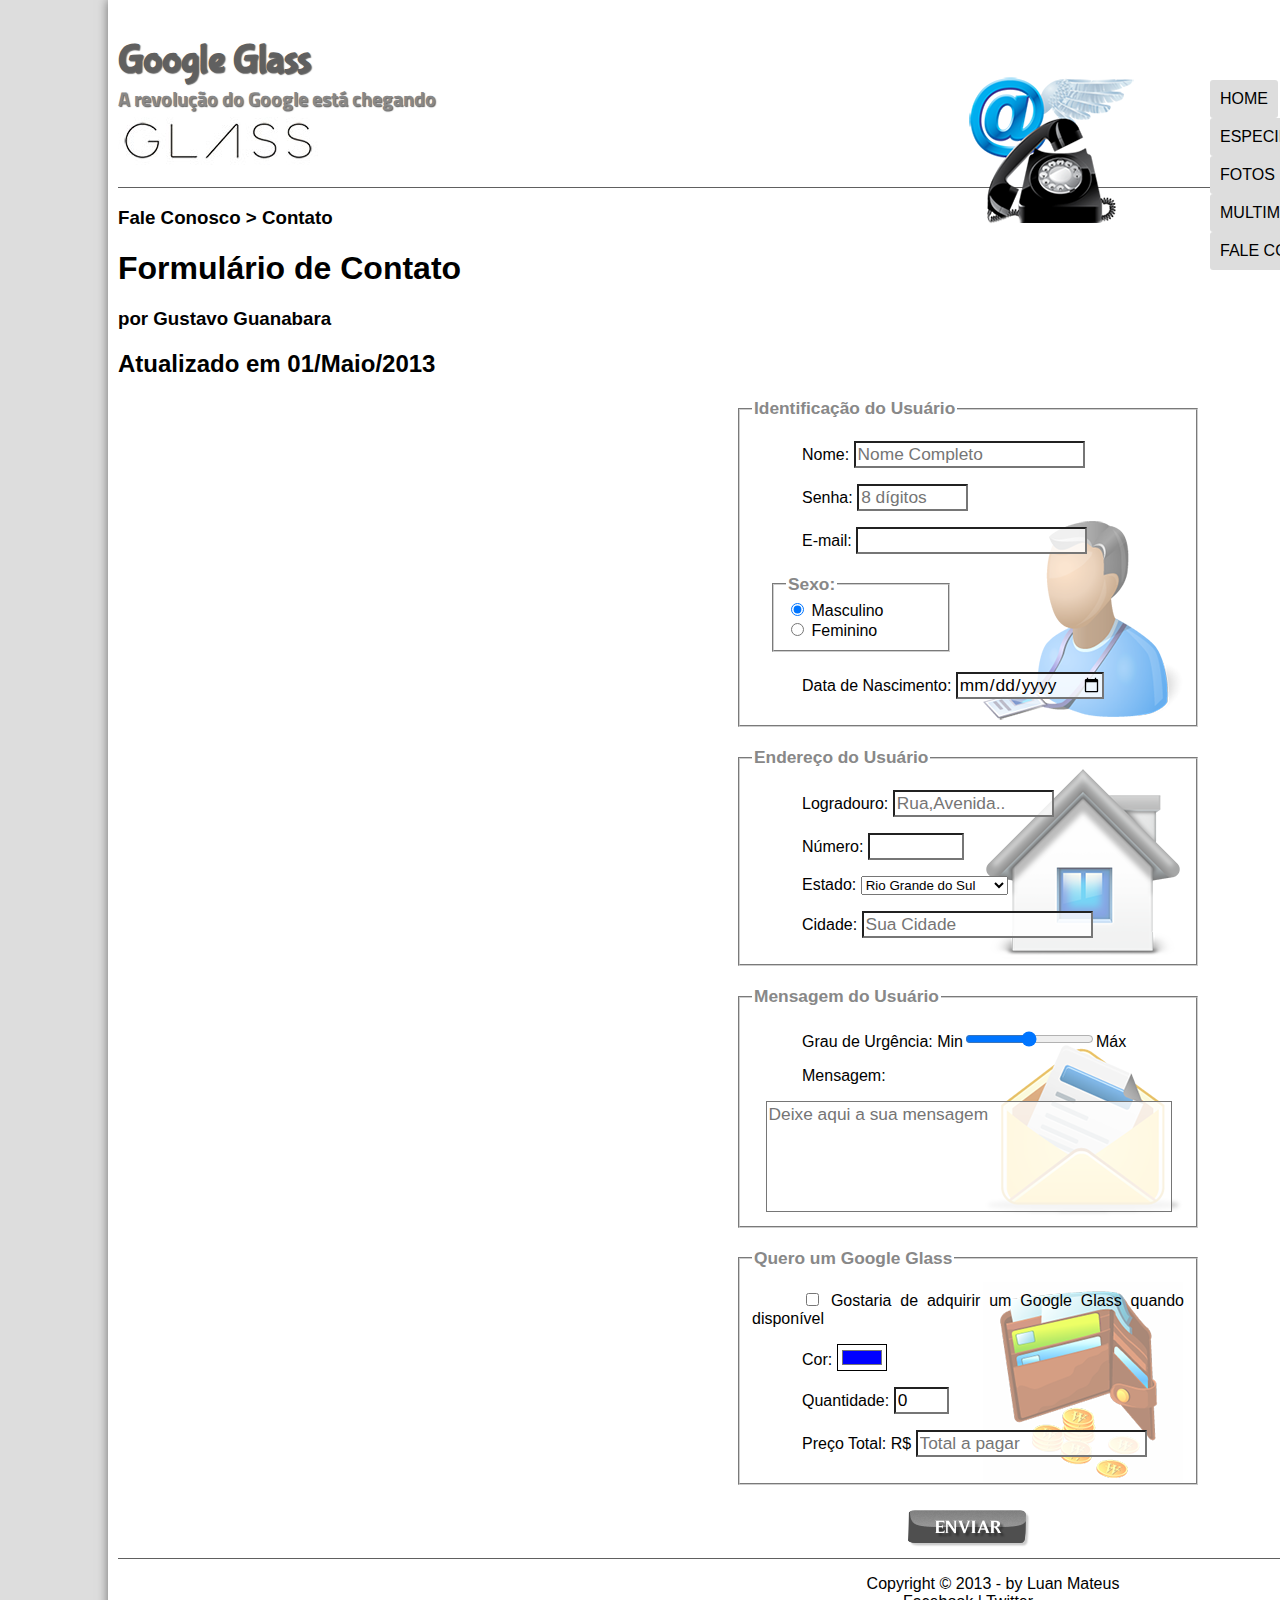
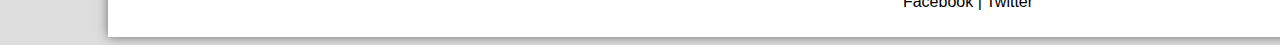
<file: fale-conosco.html>
<!DOCTYPE html>
<html lang="pt-br">

<head>
    <meta charset="UTF-8" />
    <title>Tudo sobre Google Glass</title>
    <link href="https://fonts.googleapis.com/css2?family=Bubblegum+Sans&display=swap" rel="stylesheet">
    <link rel="stylesheet" href="_css/estilo.css">
    <link rel="stylesheet" href="_css/form.css">
    <script>
        function calc_total(){
            var qtd = parseInt(document.getElementById('cQuanti').value);
            tot = qtd * 1500;
            document.getElementById('cTot').value  = tot;

        }
    </script>
</head>

<body>

    <div id="interface">

        <header id="cabecalho">
            <hgroup>
                <h1>Google Glass</h1>
                <h2>A revolução do Google está chegando</h2>
            </hgroup>

            <img id="icone" src="_imagens/contato.png">

            <nav id="menu">
                <h1>Menu Principal</h1>
                <ul type="disc">
                    <li onmouseover="mudaFoto('_imagens/home.png')" onmouseout="mudaFoto('_imagens/contato.png')"><a
                            href="index.html">Home</a></li>
                    <li onmouseover="mudaFoto('_imagens/especificacoes.png')"
                        onmouseout="mudaFoto('_imagens/contato.png')"><a href="specs.html">Especificações</a></li>
                    <li onmouseover="mudaFoto('_imagens/fotos.png')" onmouseout="mudaFoto('_imagens/contato.png')"><a
                            href="fotos.html">Fotos</a></li>
                    <li onmouseover="mudaFoto('_imagens/multimidia.png')" onmouseout="mudaFoto('_imagens/contato.png')">
                        <a href="multimidia.html">Multimídia</a></li>
                    <li onmouseover="mudaFoto('_imagens/contato.png')" onmouseout="mudaFoto('_imagens/contato.png')"><a
                            href="fale-conosco.html">Fale conosco</a></li>
                </ul>
            </nav>

        </header>

        <section id="corpo-full">
            <article id="noticiaprincipal">
                <header>
                    <hgroup>
                        <h3>Fale Conosco > Contato</h3>
                        <h1>Formulário de Contato</h1>
                        <h3>por Gustavo Guanabara</h3>
                        <h2>Atualizado em 01/Maio/2013</h2>
                    </hgroup>

                    <form method="post" id="fcontato" action="mailto:contato@cursoemvideo.com" oninput="calc_total();">
                        <fieldset id="usuario">
                            <legend>Identificação do Usuário</legend>
                            <p><label for="cNome">Nome:</label> <input type="text" name="tNome" id="cNome" size="20"
                                    maxlength="30" placeholder="Nome Completo"> </p>
                            <p><label for="cSenha">Senha:</label> <input type="password" name="tSenha" id="cSenha"
                                    size="8" maxlength="8" placeholder="8 dígitos"></p>
                            <p><label for="cEmail">E-mail:</label> <input type="email" name="tEmail" id="cEmail"
                                    size="20" maxlength="40"></p>
                            <fieldset id="sexo">
                                <legend>Sexo:</legend>
                                <input type="radio" name="tSexo" id="Masc" checked> <label for="Masc">Masculino</label>
                                </br>
                                <input type="radio" name="tSexo" id="Fem"> <label for="Fem">Feminino</label>
                            </fieldset>
                            <p><label for="cNasc">Data de Nascimento:</label> <input type="date" name="tNasc"
                                    id="cNasc"></p>
                        </fieldset>

                        <fieldset id="endereco">
                            <legend>Endereço do Usuário</legend>
                            <p><label for="cRua">Logradouro: </label> <input type="text" name="tRua" id="cRua" size="13"
                                    max="80" placeholder="Rua,Avenida.."></p>
                            <p><label for="cNum">Número:</label> <input type="number" name="tNum" id="cNum" min="0"
                                    max="99999"></p>
                            <p><label for="cEstado">Estado:</label> <select name="tEst" id="cEstado">
                                    <optgroup label="Região Sudeste">
                                        <option value="RJ">Rio de Janeiro</option>
                                        <option value="SP">São Paulo</option>
                                        <option value="MG">Minas Gerais</option>
                                    </optgroup>
                                    <optgroup label="Região Sul">
                                        <option value="PR">Paraná</option>
                                        <option value="SC">Santa Catarina</option>
                                        <option value="RS" selected>Rio Grande do Sul</option>
                                    </optgroup>
                                </select></p>
                            <p><label for="cCidade">Cidade: <input type="text" name="tCidade" id="cCidade"
                                        maxlength="40" size="20" placeholder="Sua Cidade" list="cidades"></label></p>
                            <datalist id="cidades">
                                <option value="Rio de Janeiro"></option>
                                <option value="Nova Iguaçu"></option>
                                <option value="Niterói"></option>
                                <option value="Beford Roxo"> </option>
                            </datalist>
                        </fieldset>

                        <fieldset id="mensage">
                            <legend>Mensagem do Usuário</legend>
                            <p><label for="cGrau">Grau de Urgência:</label>
                                Min<input type="range" name="tGrau" id="cGrau" min="0" max="10" step="1">Máx</p>
                            <p class="men"><label for="cMensa">Mensagem:</label></p>
                                <textarea name="tMsg" id="cMgs" cols="60" rows="5"
                                    placeholder="Deixe aqui a sua mensagem" style="resize: none;"></textarea>
                        </fieldset>

                        <fieldset id="compra">
                            <legend>Quero um Google Glass</legend>
                            <p><input type="checkbox" name="tPEd" id="cPed" />
                                <label for="cPed">Gostaria de adquirir um Google Glass quando disponível</label>
                            </p>
                            <p><label for="cCor">Cor:</label>
                            <input type="color" name="tCor" id="cCor" value="#0000FF">
                            </p>     
                            <p><label for="cQuanti">Quantidade:</label>
                                <input type="number" name="tQuanti" id="cQuanti" min="0" max="5" value="0"/>
                            </p>
                            <p><label for="cTot">Preço Total: R$</label>
                                <input type="text" name="tTot" id="cTot" placeholder="Total a pagar" readonly/>
                            </p>

                        </fieldset>

                       <input type="image" name="tButao" src="_imagens/botao-enviar.png" id="butao">

                    </form>

                </header>
            </article>
        </section>

        <footer id="rodape">
            <p>Copyright &copy; 2013 - by Luan Mateus</br>
                <a href="https://www.facebook.com/luan.matheus.1884" target="_blank">Facebook</a> | Twitter</p>
        </footer>
    </div>

    <script src="_javascript/funcoes.js"></script>
</body>

</html>
</file>
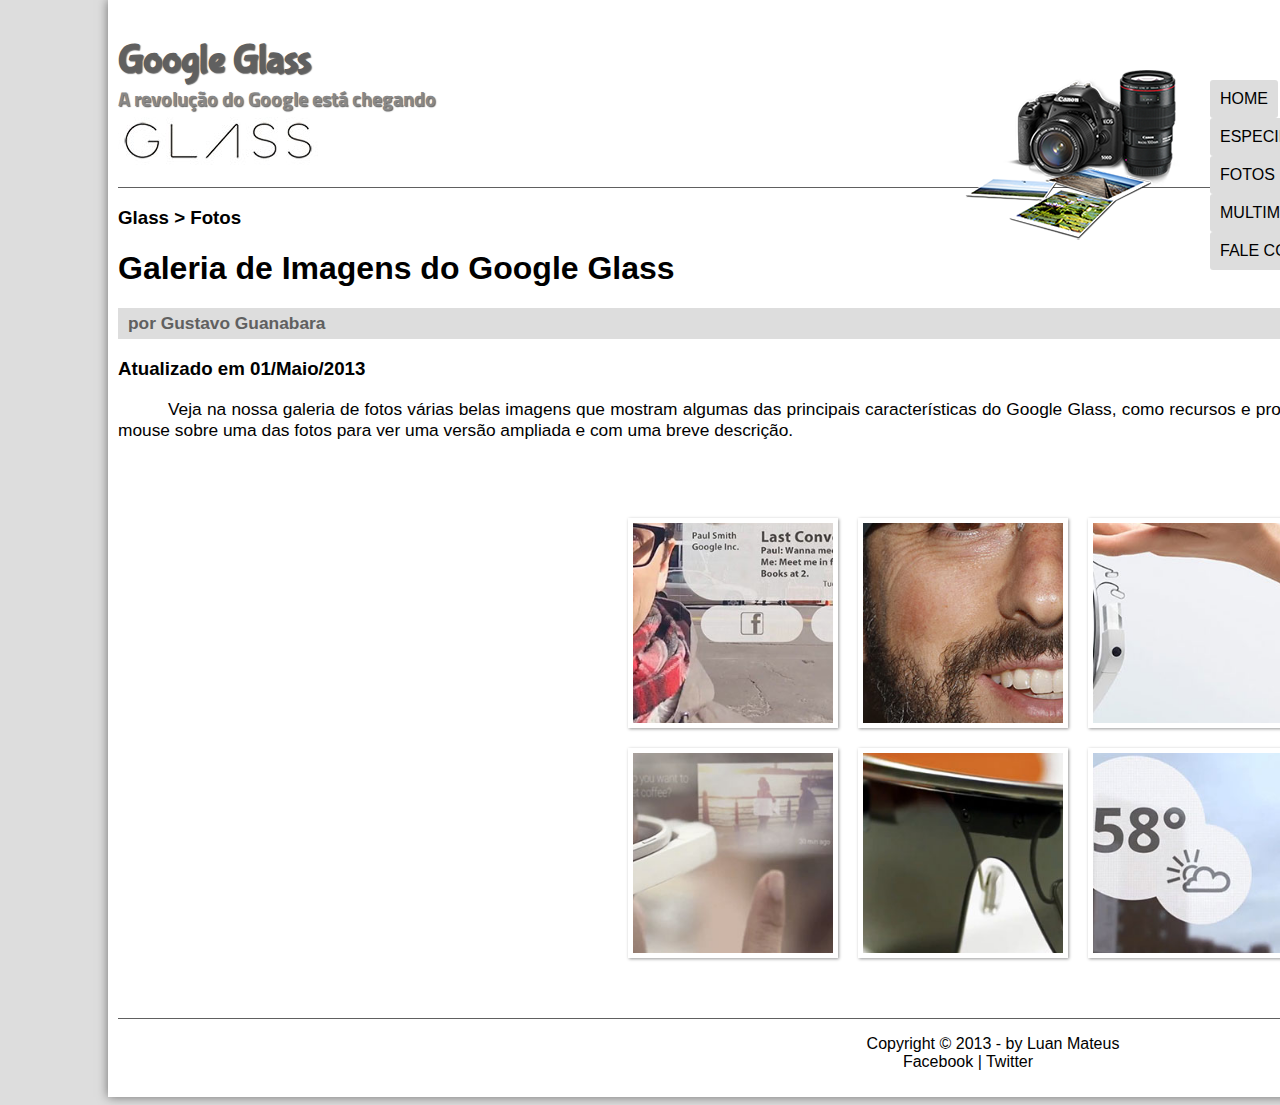
<file: fotos.html>
<!DOCTYPE html>
<html lang="pt-br">

<head>
    <meta charset="UTF-8" />
    <title>Tudo sobre Google Glass</title>
    <link href="https://fonts.googleapis.com/css2?family=Bubblegum+Sans&display=swap" rel="stylesheet">
    <link rel="stylesheet" href="_css/estilo.css">
    <link rel="stylesheet" href="_css/fotos.css">
</head>

<body>

    <div id="interface">

        <header id="cabecalho">
            <hgroup>
                <h1>Google Glass</h1>
                <h2>A revolução do Google está chegando</h2>
            </hgroup>
            <img id="icone" src="_imagens/fotos.png">
            <nav id="menu">
                <h1>Menu Principal</h1>
                <ul type="disc">
                    <li onmouseover="mudaFoto('_imagens/home.png')" onmouseout="mudaFoto('_imagens/fotos.png')"><a
                            href="index.html">Home</a></li>
                    <li onmouseover="mudaFoto('_imagens/especificacoes.png')"
                        onmouseout="mudaFoto('_imagens/fotos.png')"><a href="specs.html">Especificações</a></li>
                    <li onmouseover="mudaFoto('_imagens/fotos.png')" onmouseout="mudaFoto('_imagens/fotos.png')"><a
                            href="fotos.html">Fotos</a></li>
                    <li onmouseover="mudaFoto('_imagens/multimidia.png')" onmouseout="mudaFoto('_imagens/fotos.png')"><a
                            href="multimidia.html">Multimídia</a></li>
                    <li onmouseover="mudaFoto('_imagens/contato.png')" onmouseout="mudaFoto('_imagens/fotos.png')"><a
                            href="fale-conosco.html">Fale
                            conosco</a></li>
                </ul>
            </nav>
        </header>
        <section>
            <article id="artigoprincipal">
                <header>
                    <hgroup>
                        <h3>Glass > Fotos</h3>
                        <h1>Galeria de Imagens do Google Glass</h1>
                        <h2>por Gustavo Guanabara</h2>
                        <h3>Atualizado em 01/Maio/2013</h3>
                    </hgroup>

                    <p>Veja na nossa galeria de fotos várias belas imagens que mostram algumas das principais
                        características do Google Glass, como recursos e propriedades que estão impressionando o mundo
                        inteiro. Basta passar o mouse sobre uma das fotos para ver uma versão ampliada e com uma breve
                        descrição.</p>
                    <ul id="albumfotos">
                         <li id="foto01"><span>Agenda e lembretes</span></li>
                         <li id="foto02"><span>Sergey Brin usando o Glass</span></li>
                         <li id="foto03"><span>Leve e compacto</span></li>
                         <li id="foto04"><span>Sensação de uma tela de 50"</span></li>
                         <li id="foto05"><span>Vários tipos de lente</span></li>
                         <li id="foto06"><span>Informações importantes</span></li>
                    </ul>
                </header>
            </article>

        </section>


        <footer id="rodape">
            <p>Copyright &copy; 2013 - by Luan Mateus</br>
                <a href="https://www.facebook.com/luan.matheus.1884" target="_blank">Facebook</a> | Twitter</p>
        </footer>
    </div>

    <script src="_javascript/funcoes.js"></script>
</body>

</html>
</file>
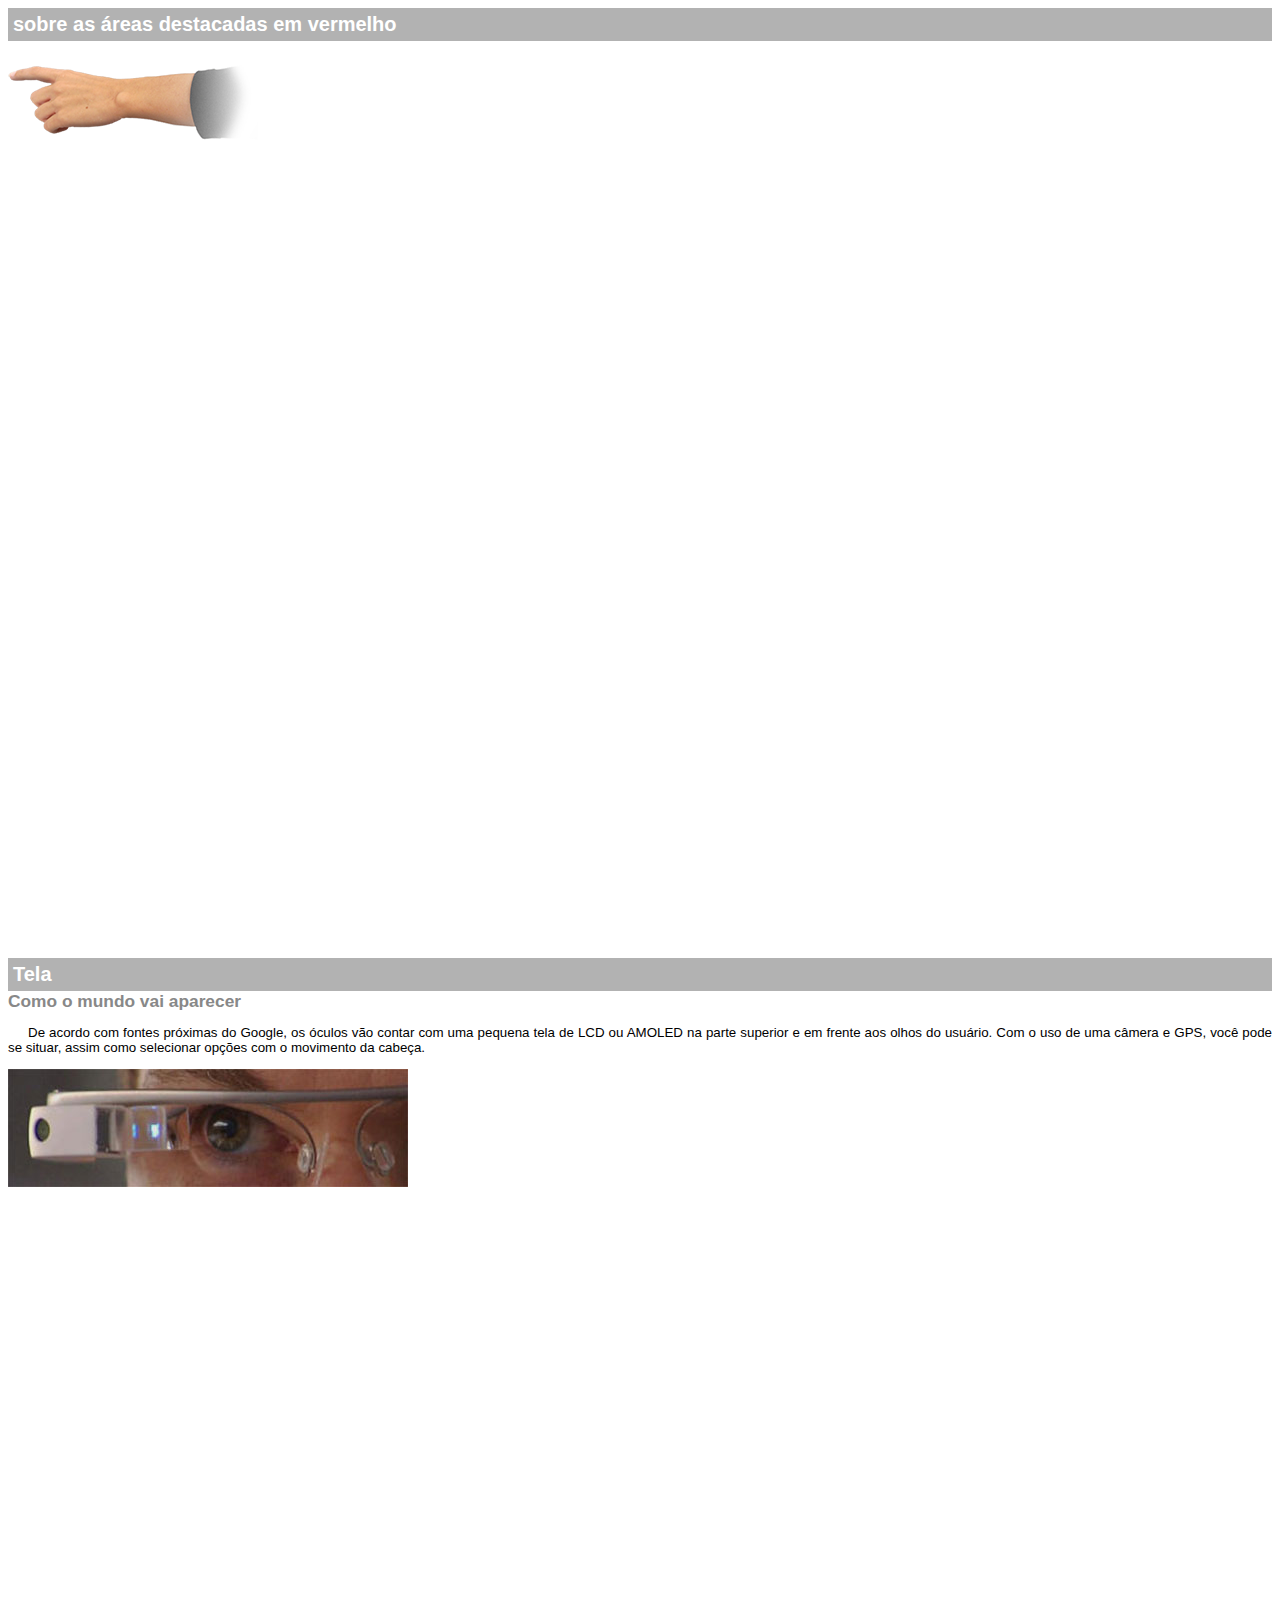
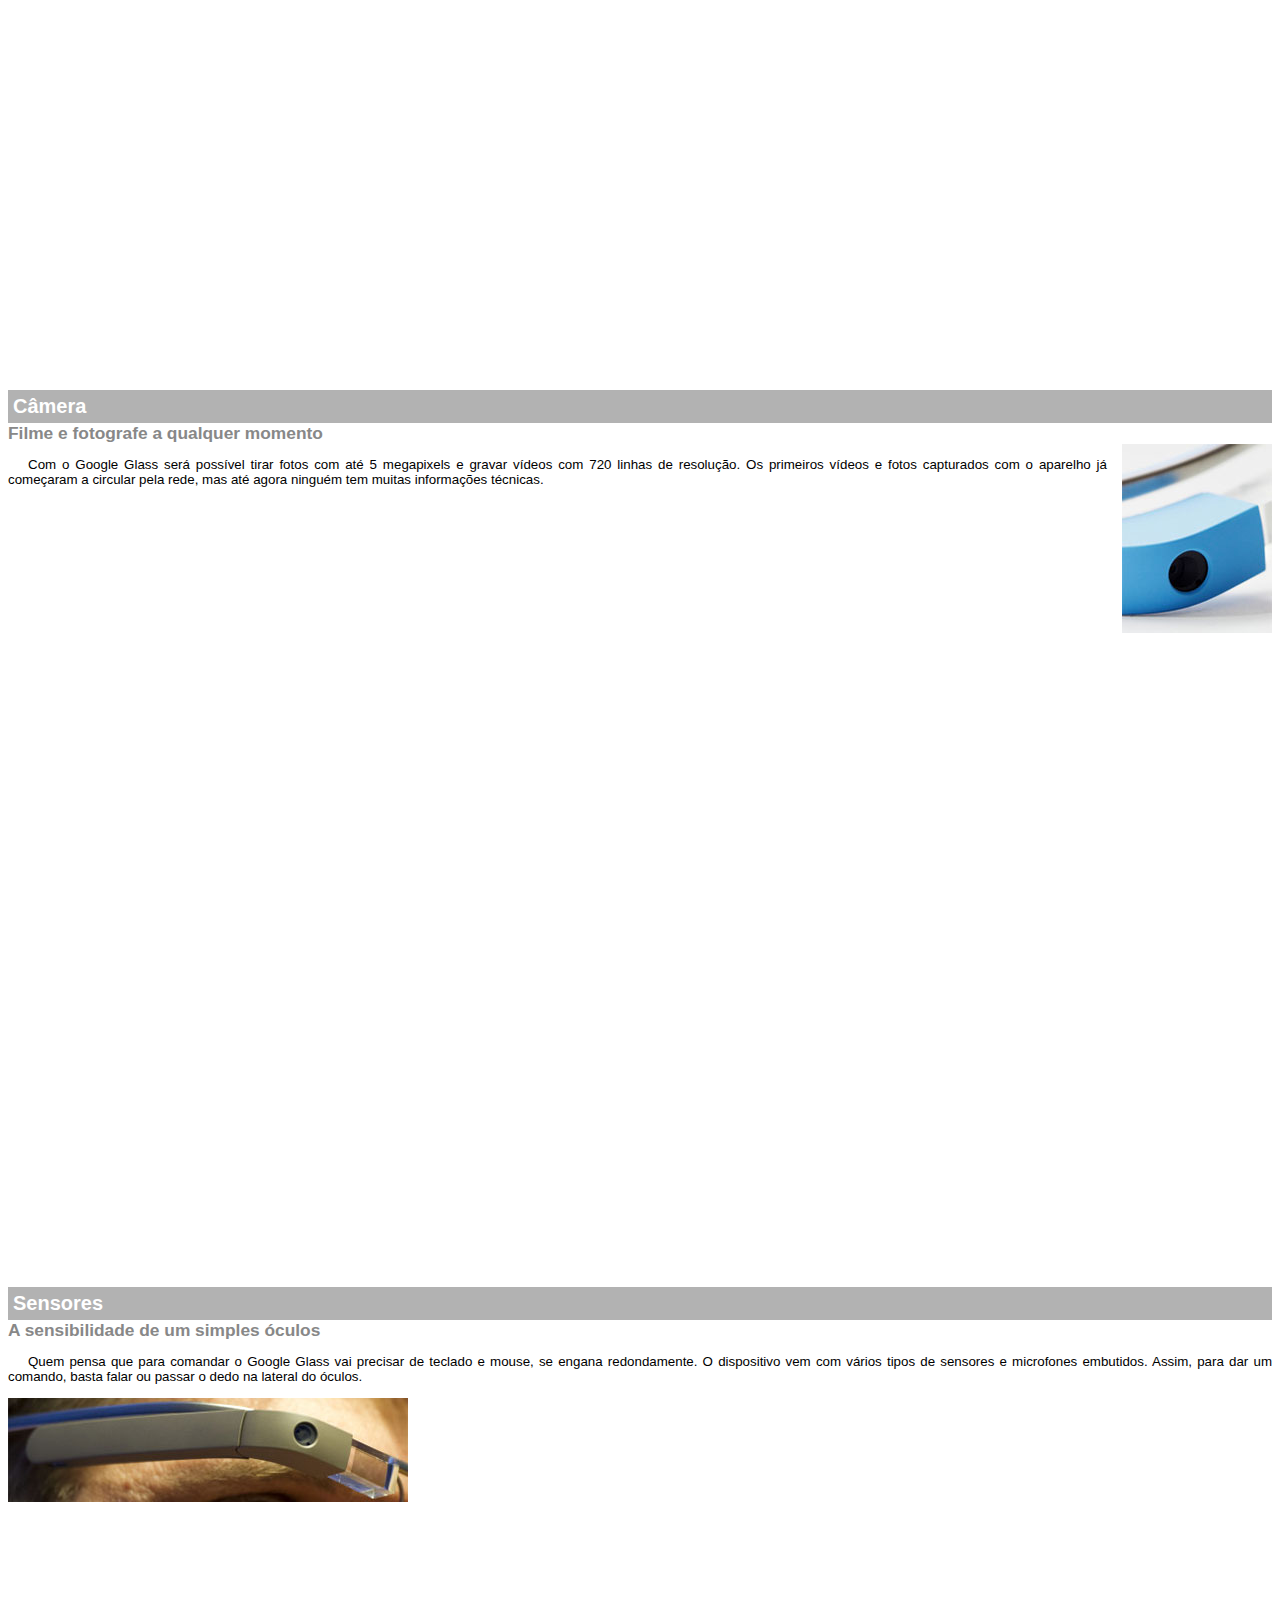
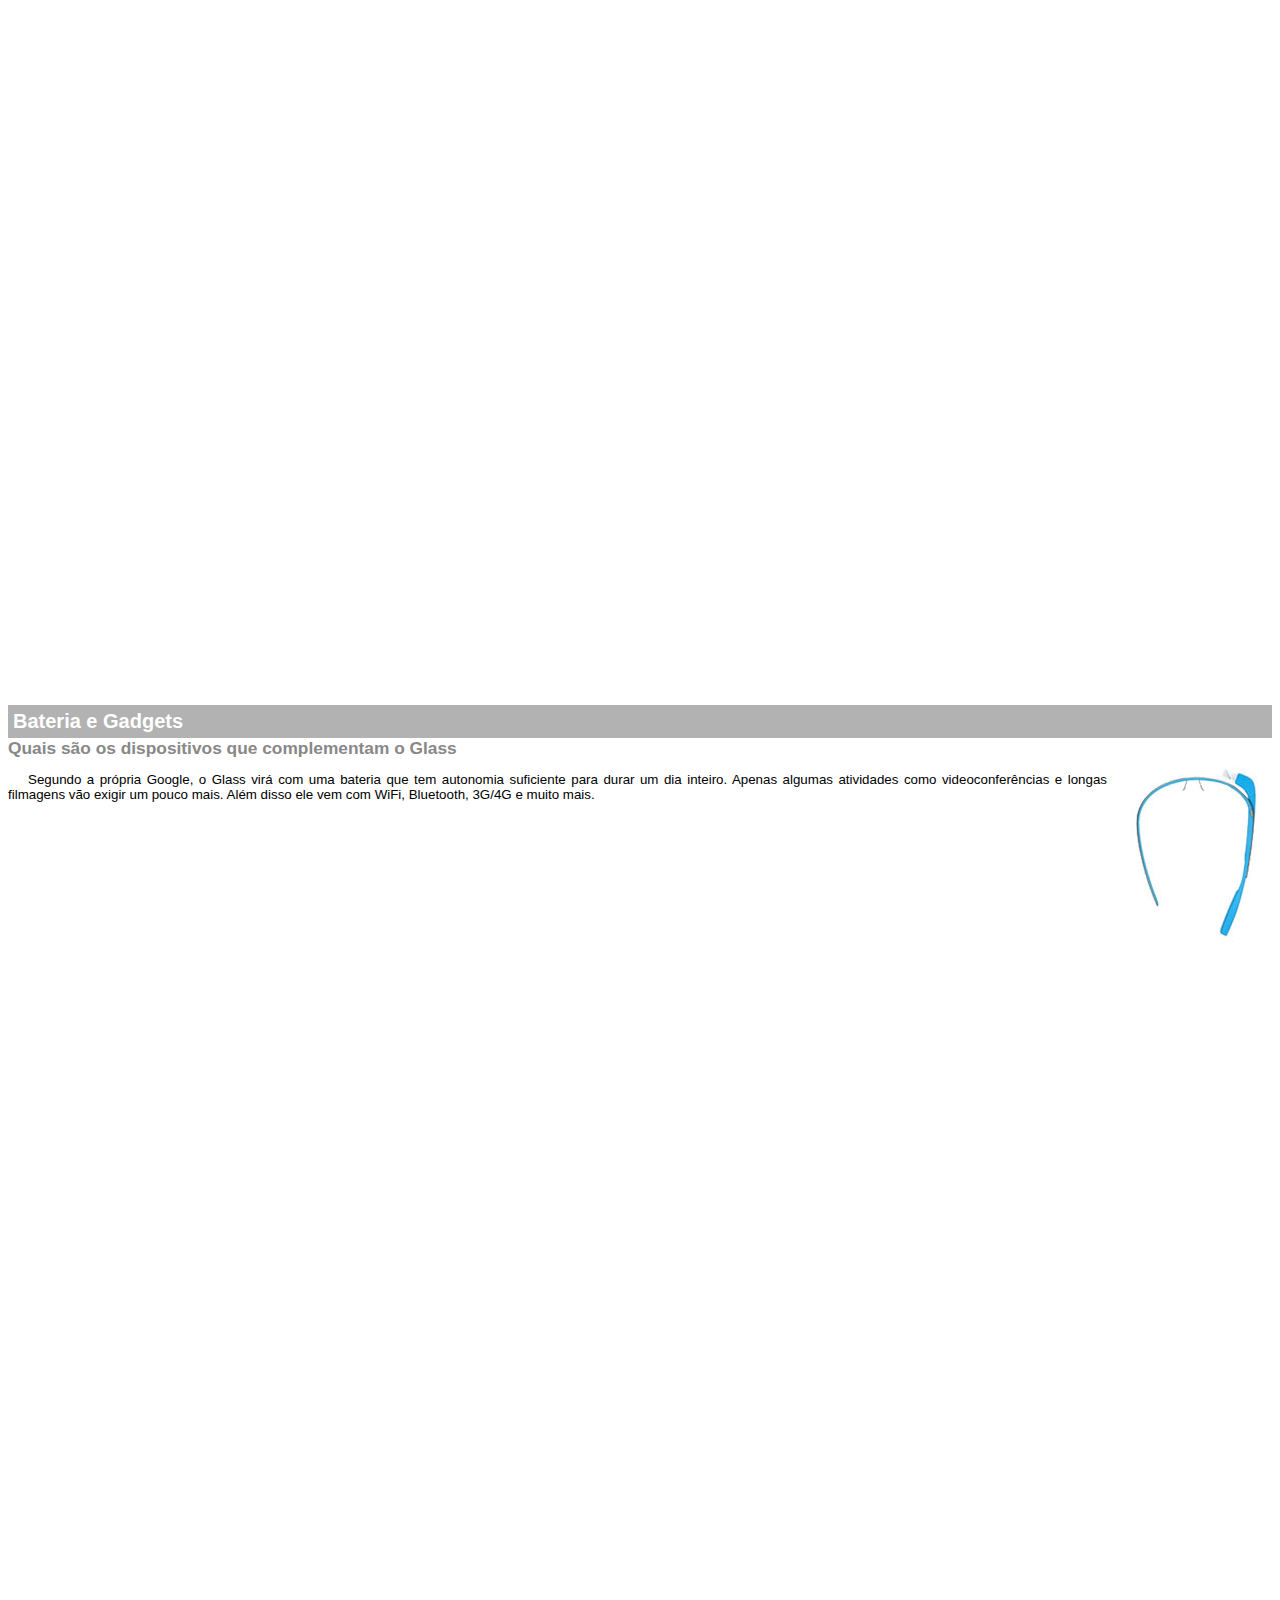
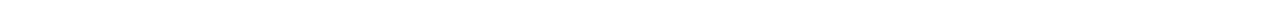
<file: google-glass.html>
<!DOCTYPE html>
<html lang="pt-BR">

<head>
    <meta charset="UTF-8">
    <meta name="viewport" content="width=device-width, initial-scale=1.0">
    <title>Informações sobre o Google Glass</title>
    <style>
        body{
            font-family: Arial, sans-serif;
            font-size: 10pt;
            overflow: hidden;
        }
        p{
            text-align: justify;
            text-indent: 20px;
        }
        article{
            margin-bottom: 800px;
        }

        article h1{
            font-size: 15pt;
            color: white;
            background-color: rgba(0,0,0,.3);
            padding: 5px;
            margin: 0px;
        }
        article h2{
            font-size: 13pt;
            color: #888888;
            margin: 0px;
        }
        img.img-dir{
            display: block;
            float: right;
            margin-left: 15px;
         }
        
    </style>
</head>

<body>

    <article id="topo">
        <header>
            <h1>sobre as áreas destacadas em vermelho</h1>
            <img src="_imagens/mao.png" alt="Mão apontando para esquerda">
        </header>
        
    </article>

    <article id="tela">
        <header>
            <h1>Tela</h1>
            <h2>Como o mundo vai aparecer</h2>
        </header>
        
        <p>De acordo com fontes próximas do Google, os óculos vão contar com uma pequena tela de LCD ou AMOLED na parte
        superior e em frente aos olhos do usuário. Com o uso de uma câmera e GPS, você pode se situar, assim como
        selecionar
        opções com o movimento da cabeça.</p>
        <img src="_imagens/det-tela.jpg" alt="Tela do Google Glass">
    </article>

    <article id="camera">
        <header>
            <h1>Câmera</h1>  
            <h2>Filme e fotografe a qualquer momento</h2>
        </header>
        
        <img src="_imagens/det-camera.jpg" alt="Câmera do Google Glass" class="img-dir">
        <p>Com o Google Glass será possível tirar fotos com até 5 megapixels e gravar vídeos com 720 linhas de resolução.
        Os
        primeiros vídeos e fotos capturados com o aparelho já começaram a circular pela rede, mas até agora ninguém tem
        muitas informações técnicas.</p>
    </article>

    <article id="sensores">
        <header>
            <h1>Sensores</h1>
            <h2>A sensibilidade de um simples óculos</h2>
        </header>
            
            <p>Quem pensa que para comandar o Google Glass vai precisar de teclado e
            mouse, se engana redondamente. O dispositivo vem com vários tipos de sensores e microfones embutidos. Assim,
            para dar um comando, basta falar ou passar o dedo na lateral do óculos.</p> 
            <img src="_imagens/det-touch.jpg" alt="Sensores do Google Glass">
        </article>
    
            <article id="bateria">
                <header>
                    <h1>Bateria e Gadgets</h1>
                    <h2>Quais são os dispositivos que complementam o Glass</h2>
                </header> 
                <img src="_imagens/det-bateria.jpg" alt="Bateria do Google Glass" class="img-dir"> 
                <p>Segundo a própria Google, o Glass virá
                com uma
                bateria que tem autonomia suficiente para durar um dia inteiro. Apenas algumas atividades como
                videoconferências
                e longas filmagens vão exigir um pouco mais. Além disso ele vem com WiFi, Bluetooth, 3G/4G e muito mais.</p>  
               
            </article>
</body>

</html>
</file>
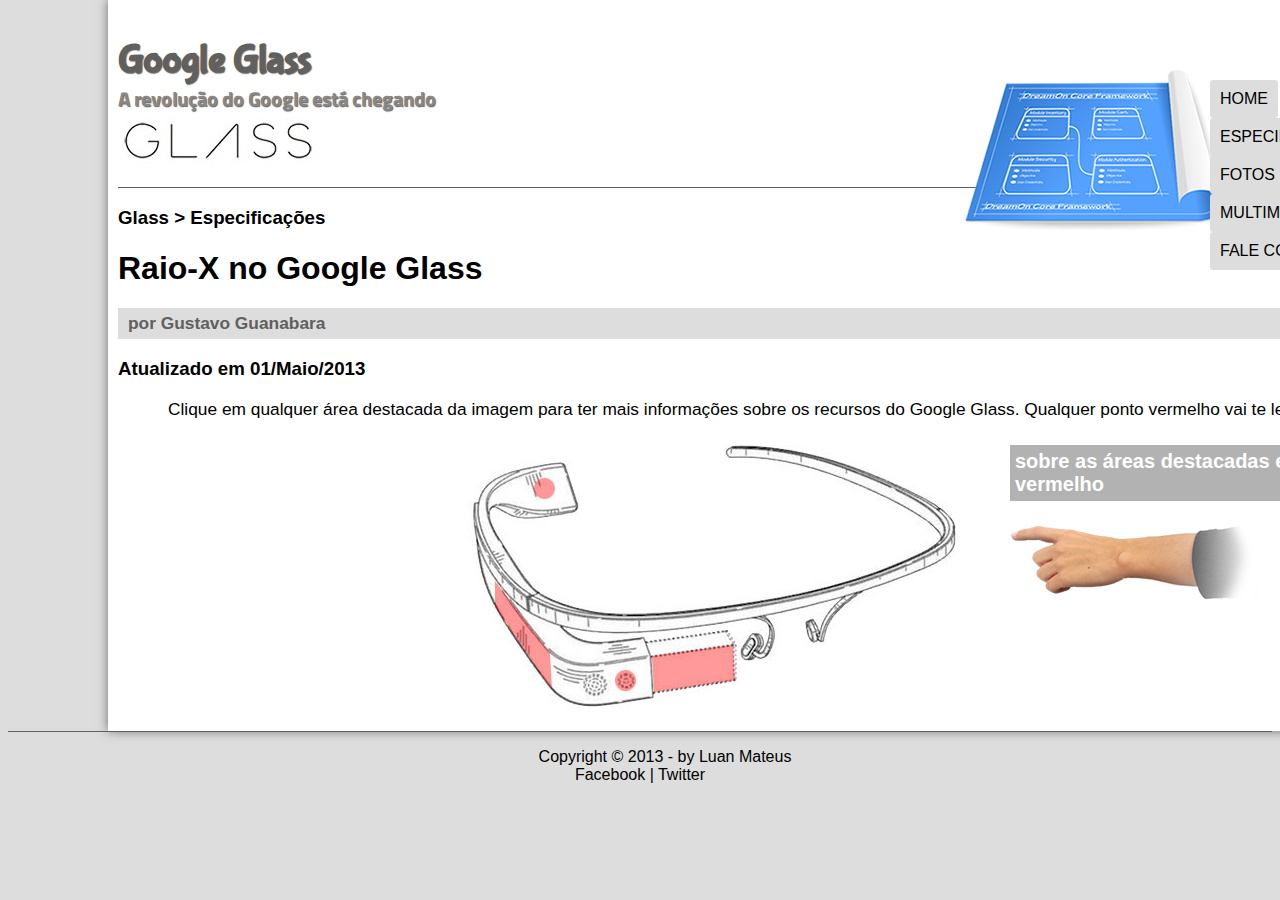
<file: specs.html>
<!DOCTYPE html>
<html lang="pt-br">

<head>
    <meta charset="UTF-8" />
    <title>Tudo sobre Google Glass</title>
    <link href="https://fonts.googleapis.com/css2?family=Bubblegum+Sans&display=swap" rel="stylesheet">
    <link rel="stylesheet" href="_css/estilo.css">
    <link rel="stylesheet" href="_css/specs.css">
</head>

<body>

    <div id="interface">

<header id="cabecalho">
    <hgroup>
        <h1>Google Glass</h1>
        <h2>A revolução do Google está chegando</h2>
    </hgroup>

    <img id="icone" src="_imagens/especificacoes.png"/>

    <nav id="menu">
        <h1>Menu Principal</h1>
        <ul type="disc">
            <li onmouseover="mudaFoto('_imagens/home.png')"  onmouseout="mudaFoto('_imagens/especificacoes.png')"><a href="index.html">Home</a></li>
            <li onmouseover="mudaFoto('_imagens/especificacoes.png')" onmouseout="mudaFoto('_imagens/especificacoes.png')"><a href="specs.html">Especificações</a></li>
            <li onmouseover="mudaFoto('_imagens/fotos.png')" onmouseout="mudaFoto('_imagens/especificacoes.png')"><a href="fotos.html">Fotos</a></li>
            <li onmouseover="mudaFoto('_imagens/multimidia.png')" onmouseout="mudaFoto('_imagens/especificacoes.png')"><a href="multimidia.html">Multimídia</a></li>
            <li onmouseover="mudaFoto('_imagens/contato.png')" onmouseout="mudaFoto('_imagens/especificacoes.png')"><a href="fale-conosco.html">Fale conosco</a></li>
        </ul>
    </nav>

</header>
<section id="corpo-full">
    <article id="artigoprincipal">
        <header>
    <hgroup>
        <h3>Glass > Especificações</h3>
        <h1>Raio-X no Google Glass</h1>
        <h2>por Gustavo Guanabara</h2>
        <h3>Atualizado em 01/Maio/2013</h3>
    </hgroup>
    
    <p>Clique em qualquer área destacada da imagem para ter mais informações sobre os recursos do Google Glass. Qualquer ponto vermelho vai te levar a um lugar cheio de novas informações.</p>
    </header>

    <section id="conteudo">
        <img src="_imagens/glass-esquema-marcado.jpg" alt="Foto do oculos Google Glass" usemap="#meumapa"/>
        <map name="meumapa">
            <area shape="rect" coords="179,202,270,260" href="google-glass.html#tela" target="janela" alt="">
            <area shape="circle" coords="158,243,12" href="google-glass.html#camera" target="janela" alt="">
            <area shape="circle" coords="73,52,12" href="google-glass.html#bateria" target="janela" alt="">
            <area shape="poly" coords="28,143,83,216,84,249,27,169" href="google-glass.html#sensores" target= "janela" alt="">
        </map>
        <iframe src="google-glass.html" name="janela" id="frame-spec"></iframe>
    </section>
    </article>
</section>

</div>

<footer id="rodape">
    <p>Copyright &copy; 2013 - by Luan Mateus</br>
        <a href="https://www.facebook.com/luan.matheus.1884" target="_blank">Facebook</a> | Twitter</p>
</footer>

<script src="_javascript/funcoes.js"></script>
</body>

</html>
</file>
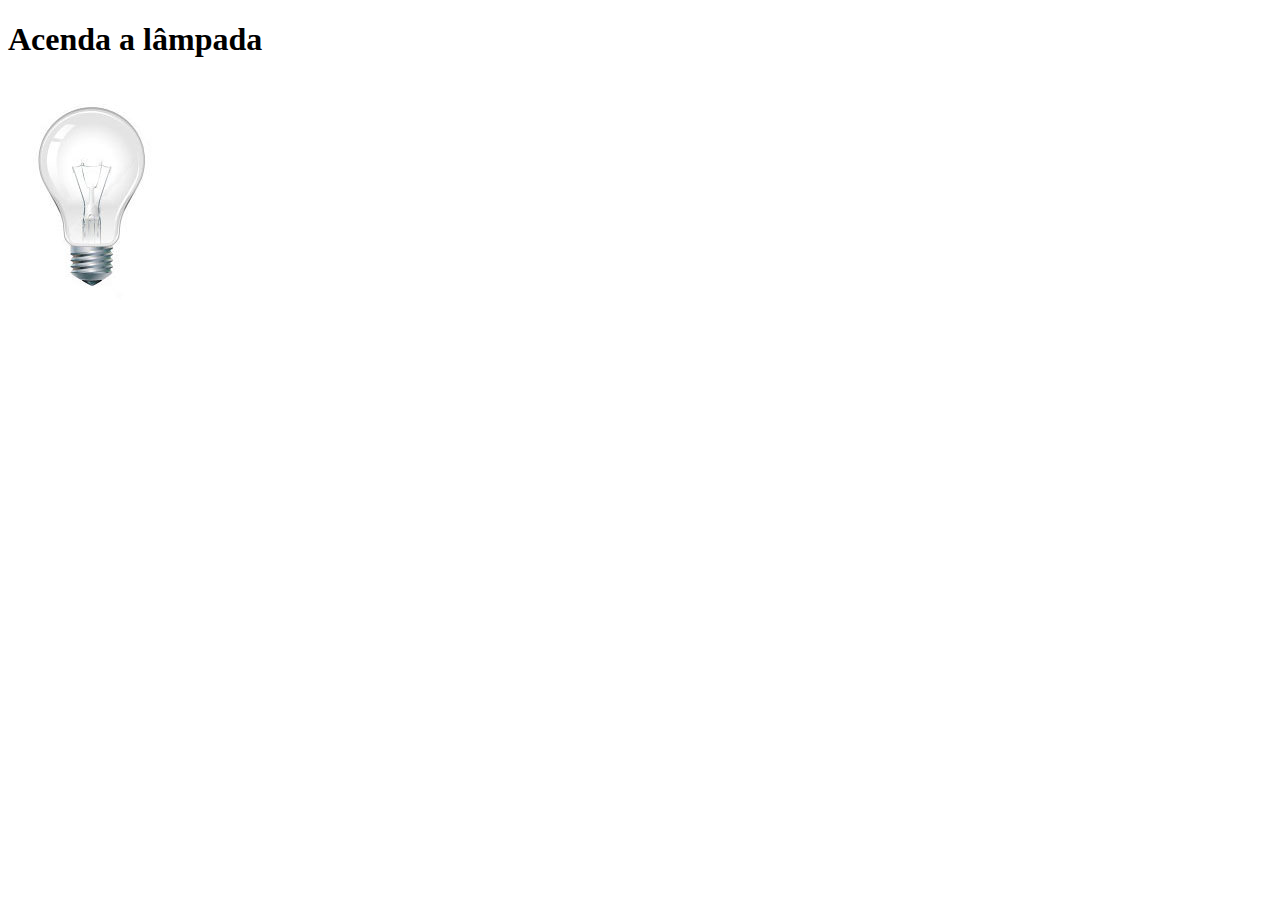
<file: teste.html>
<!DOCTYPE html>
<html lang="en">
<head>
    <meta charset="UTF-8">
    <meta name="viewport" content="width=device-width, initial-scale=1.0">
    <title>Teste</title>
    <script>

        var quebrada = false;
        function mudaLampada(tipo){ 
            
            if(!quebrada){
                document.getElementById("luz").src = "_imagens/" + tipo + ".jpg";
                if(tipo == 'lampada-quebrada'){
                    quebrada = true;
                }
            }
             
        }
        
    </script>
</head>
<body>

    <h1>Acenda a lâmpada</h1>
    <img src="_imagens/lampada-apagada.jpg " id="luz" onmousemove="mudaLampada('lampada-acesa')" 
     onmouseout="mudaLampada('lampada-apagada')" onclick="mudaLampada('lampada-quebrada')">

        
</body>
</html>
</file>
<file: _css/estilo.css>
@import url('https://fonts.googleapis.com/css2?family=Titillium+Web:wght@200&display=swap');

body {
    background-color: #dddddd;
    color: rgba(0,0,0,);
    font-family: Arial, sans-serif;
}

p {
    
    text-align: justify;
    text-indent: 50px;
}

a {
    color: #000000;
    text-decoration: none;
}

a:hover{
    color: rgb(106, 114, 114);

}

div#interface {
    width: 1700px;
    background-color: white;
    margin: -8px 100px 0px 100px;
    box-shadow: 0px 0px 10px rgba(0,0,0,.5);
    padding: 10px;

}

/*Formatação do cabeçalho*/

header#cabecalho img#icone{
    position: absolute;
    left: 965px;
    top: 70px;

}

header#cabecalho {
     border-bottom: .2px #606060 solid; 
     height: 150px;
     background: url("../_imagens/glass-logo-peq.jpg") no-repeat 0px 80px;
}

header#cabecalho h1{
    font-family: 'Bubblegum Sans', cursive;
    font-size: 30pt;
    color: #606060;
    text-shadow: 1px 1px 1px rgba(0,0,0,.6);
    padding: 0px;
    margin-bottom: 0px;
}

header#cabecalho h2{
    font-family: 'Titillium Web', sans-serif;
    font-size: 15pt;
    color: #888888;
    text-shadow: 1px 1px 1px rgba(0,0,0,.6);
    padding: 0px;
    margin-top: 0px;
}


/*Formatação de imagens*/

figure.fotolegenda{
    position: relative;
    border: 8px solid white;
    box-shadow: 1px 1px 4px black;
    display:block;  

}
figure.fotolegenda img{
    width: 100%;
    height: 100%;

}

figure.fotolegenda figcaption{
    opacity: 0;
    position: absolute;
    top: 0px;
    background-color: rgba(0,0,0,.4);
    color: white;
    width: 100%;
    height: 100%;
    padding: 10px;
    box-sizing: border-box;
    transition: opacity 1s;

}

figure.fotolegenda:hover figcaption{
        opacity: 1;

}

/*Formatação do Menu*/

nav#menu {

    display: block;
}

nav#menu ul{
    list-style: none;
    text-transform: uppercase;
    position: absolute;
    top: -20px;
    left: 470px;
    margin-left: 700px;
    margin-top: 100px;
}

nav#menu li{
    display: inline-block;
    background-color: #dddddd;
    padding: 10px;
    margin: auto;
    transition: background-color  1s;
    border-radius: 3px;
}

nav#menu li:hover{
    background-color: #606060;

}

nav#menu h1{
    display: none;
}

nav#menu a{
    color: #000000;
    text-decoration: none;
}

nav#menu a:hover{
    color: #ffffff;
    text-decoration: underline;

}
/*tabela*/

table#tabela {
    border: 1px solid #606060;
    border-spacing: 0px;
    margin-left: auto;
    margin-right: auto;
}
table#tabela td{
    border: 1px solid #606060;
    padding: 10px;
    text-align: center;
    vertical-align: middle;
}

table#tabela td.ce{
    color: white;
    background-color: #606060;
    vertical-align: top;
    font-weight: bold;
}
table#tabela td.cd{
    background-color: #cecece;
    text-align: left;

}
table#tabela caption{
    color: #888888;
    font-size: 13pt;
    font-weight: bolder;

}
table#tabela caption span{
    display: block;
    float: right;
    color: #000000;
    font-size: 8pt;
    margin-top: 10px;
}



/*section,aside e footer*/

div#interface section#corpo{
    display: block;
    width: 800px;
    float: left;
    border-right: 1px solid #606060;
    padding-right: 60px;
    margin-right: 20px;


}

aside#lateral {
    display: block;
    width: 690px;
    float: right;
    background-color: #dddddd;
    padding: 30px;
    margin-top: 10px;
    margin-right: 40px;
    box-shadow: 4px 4px 5px  rgba(0,0,0,.5);
    border-radius: 3px 3px 3px 3px; 
}

aside#lateral h1{
    font-family: 'Bubblegum Sans', cursive;
    font-size: 20pt;
    color:#606060;
    margin-top: 0px;
    margin-left: -20px;   
}
aside#lateral h2{
    background-color: #606060;
    font-size: 13pt;
    color: #ffffff;
    padding: 6px 6px 6px 7px;

}

aside#lateral p{
    font-size: 13pt;
    margin-right: 10px;
    letter-spacing: normal;
    
}

footer#rodape {
    clear: both;
    border-top: 1px solid #606060;
    
} 

footer#rodape p{
   text-align: center;
   
}

footer#rodape a{
    color: black;
    text-decoration: none;
}

footer#rodape a:hover{
    text-decoration: underline;
    color: blue;
}

article#artigoprincipal p{
    font-size: 13pt;
}

article#artigoprincipal h2{
    font-size: 13pt;
    color: #606060;
    background-color: #dddddd;
    padding: 5px 0px 5px 10px;
    margin: 10px 0px 10px 0px;
}

header#cabecalhoartigo h1{
    font-family: 'Bubblegum Sans', cursive;
    font-size: 20pt;
    color: #606060;
    margin-bottom: 0px;
    margin-top: 0px;
}
header#cabecalhoartigo h2{
    font-size: 14pt;
    color: #cecece;
    background: #fefefe;
    margin: 10px;
}
header#cabecalhoartigo h3{
    font-size: 12px;
    color: #606060;

}
.direita{
    text-align: right;
}

/*Formatando o video*/

div.filme video{
    display: block;
    position: relative;
    width: 650px;
    margin: auto;
    margin-bottom: 10px;
    padding: 0px;
    border: 1px solid rgb(0,0,0);
    border-radius: 3px;
}
</file>
<file: _css/form.css>
fieldset#mensage p.men{
    display: block;
    position: relative;
    text-align: left;
    
}
form {
    width: 500px;
    margin: auto;
}

input, textarea{
    font-family: sans-serif;
    font-weight: normal;
    font-size: 13pt;
    background-color: rgba(255, 255, 255, .8);
}

textarea{
    width: 400px;
    margin-left: 13.5px;
}

input:hover, textarea:hover{
    background-color: #dddddd;

}

input#butao{
    display: block;
    position: relative;
    margin: auto;  
}
input#butao:hover{
    background-color: white;
    cursor: pointer;
    outline-style: hidden;
}

legend{
        color: #888888;
        font-weight: bold;
        font-size: 13pt;
        font-family: sans-serif;
}

fieldset {
    border-color:#cecece;
    margin: 20px;

}
fieldset#sexo{
    width: 150px;
}

fieldset#usuario{
    background: url(../_imagens/icone-contato.png) no-repeat 95% 95%; 
}

fieldset#endereco{
    background: url(../_imagens/icone-endereco.png) no-repeat 95% 95%;
}

fieldset#mensage{
    background: url(../_imagens/icone-mensagem.png) no-repeat 95% 95%;
}

fieldset#compra{
    background: url(../_imagens/icone-pagamento.png) no-repeat 95% 95%;

}
</file>
<file: _css/fotos.css>
ul#albumfotos {
    width: 700px;
    margin: 0 auto;
    padding: 50px;
    overflow: hidden;
    list-style: none;
}

ul#albumfotos li{
    float: left;
    width: 200px;
    height: 200px;
    margin: 10px;
    border: 5px solid white;
    background-color: white;
    box-shadow: 1px 1px 3px rgba(0,0,0,.4);
}

ul#albumfotos li span{
    opacity: 0;
    color: #ffffff;
    text-shadow: 1px 1px 1px #000000;
    background-color: rgba(0,0,0,.3);
    font-size: 9pt;
    line-height: 370px;
    padding: 5px;
}

/*hover*/

ul#albumfotos li:hover span{
    opacity: 1;
}

ul#albumfotos li#foto01:hover{
    background-position: 0px 0px;
    background-size: 200px 200px;
}
ul#albumfotos li#foto02:hover{
    background-position: 0px 0px;
    background-size: 200px 200px;
} 
ul#albumfotos li#foto03:hover{
    background-position: 0px 0px;
    background-size: 200px 200px;
} 
ul#albumfotos li#foto04:hover{
    background-position: 0px 0px;
    background-size: 200px 200px;
} 
ul#albumfotos li#foto05:hover{
    background-position: 0px 0px;
    background-size: 200px 200px;
} 
ul#albumfotos li#foto06:hover{
    background-position: 0px 0px;
    background-size: 200px 200px;
}

ul#albumfotos li:hover{
    transform: scale(1.5);
    transition: all .5s ease-in;
}

/*Imagens*/

ul#albumfotos li#foto01{
    background: url("../_imagens/galeria-01.jpg") no-repeat;
    background-position: 50% 50%;
    background-size: 400px 400px ;
    background-color: white;
}
ul#albumfotos li#foto02{
    background: url("../_imagens/galeria-02.jpg")no-repeat;
    background-position: 50% 50%;
    background-size: 400px 400px ;
    background-color: white;
}
ul#albumfotos li#foto03{
    background: url("../_imagens/galeria-03.jpg")no-repeat;
    background-position: 50% 50%;
    background-size: 400px 400px ;
    background-color: white;
}
ul#albumfotos li#foto04{
    background: url("../_imagens/galeria-04.jpg")no-repeat;
    background-position: 50% 50%;
    background-size: 400px 400px ;
    background-color: white;
}
ul#albumfotos li#foto05{
    background: url("../_imagens/galeria-05.jpg")no-repeat;
    background-position: 50% 50%;
    background-size: 400px 400px ;
    background-color: white;
}
ul#albumfotos li#foto06{
    background: url("../_imagens/galeria-06.jpg")no-repeat;
    background-position: 50% 50%;
    background-size: 400px 400px ;
    background-color: white;
}
</file>
<file: _css/specs.css>
section#conteudo {
    width: 1000px;
    margin: auto;
}

iframe#frame-spec {
    width: 400px;
    height: 280px;
    border: none;
    margin-left: 30px;
}
</file>
